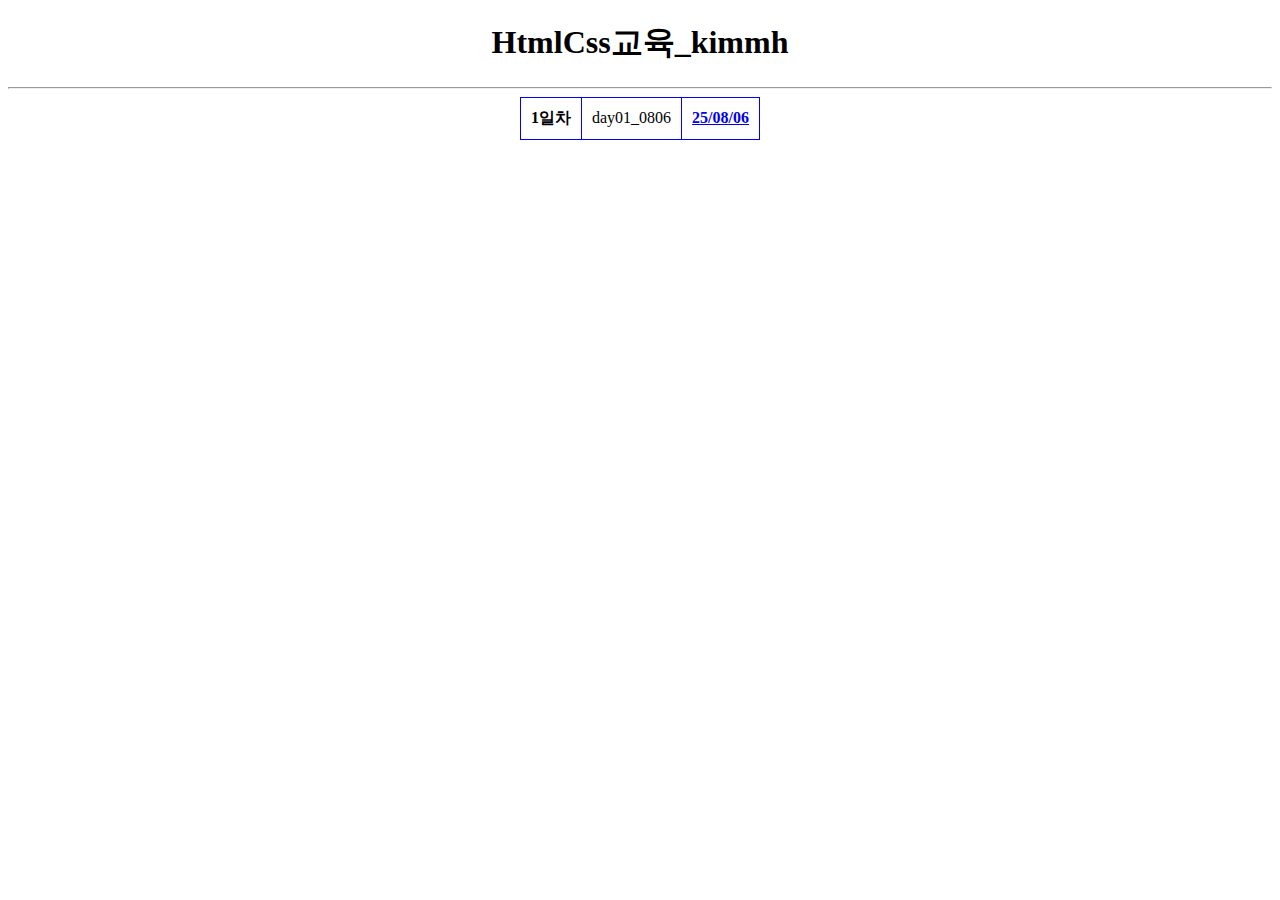
<file: index.html>
<!DOCTYPE html>
<html lang="ko">

<head>
    <meta charset="UTF-8">
    <meta name="viewport" content="width=device-width, initial-scale=1.0">
    <title>Html5_CSS3교육</title>
    <style>
        body {
            text-align: center;
        }

        table,
        th,
        td {
            margin-left: auto;
            margin-right: auto;
            /* margin: 10px auto; */
            border: 1px solid blue;
            border-collapse: collapse;
            padding: 10px;

        }
    </style>
</head>

<body>
    <h1>HtmlCss교육_kimmh</h1>
    <hr>
    <table>
        <tr>
            <th>1일차</th>
            <td>day01_0806</td>
            <td><a href="./work/test_0806.html"><b>25/08/06</b></a>
        </tr>
    
    </table>

</body>

</html>
</file>
